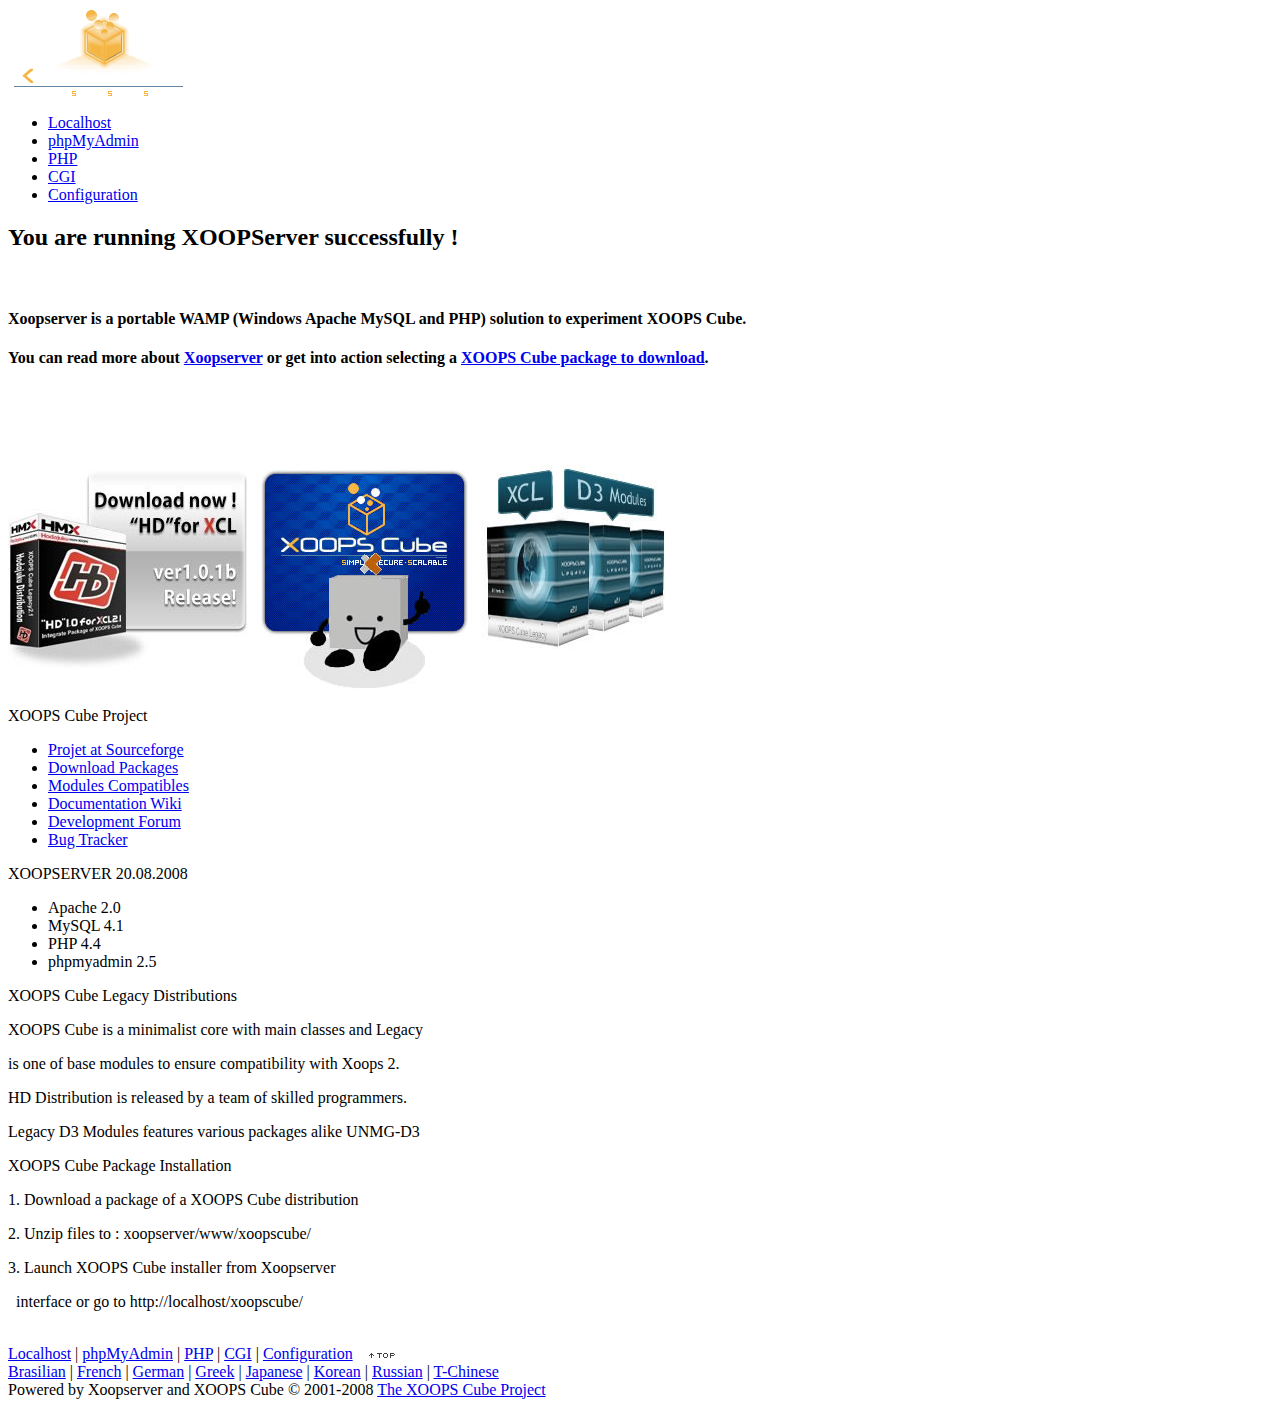
<file: home/admin/WWW/index.html>
<!DOCTYPE html PUBLIC "-//W3C//DTD XHTML 1.0 Transitional//EN" "http://www.w3.org/TR/xhtml1/DTD/xhtml1-transitional.dtd">
<html xmlns="http://www.w3.org/1999/xhtml" xml:lang="en" lang="en">
<head>
<meta http-equiv="content-style-type" content="text/css" />
<meta http-equiv="content-script-type" content="text/javascript" />
<meta http-equiv="content-language" content="en" />
<meta name="robots" content="all" />
<meta name="keywords" content="XOOPS Cube" />
<meta name="description" content="XOOPS Cube" />
<meta name="rating" content="general" />
<meta name="author" content="Nuno Luciano" />
<meta name="copyright" content="XOOPS Cube 2008" />
<meta name="generator" content="XOOPS Cube" />
<title>XOOPS Cube Project</title>
<link rel="stylesheet" type="text/css" media="screen" href="http://localhost/a/style.css" />

</head>
<body>
<div id="layout">
<a name="top" id="top"></a>
<span class="headerlogo"><a href="http://localhost/"><img src="images/logo.png" alt="XOOPS Cube :: XOOPSERVER" /></a></span>

<div class="headerbar">
<ul id="navigation">
<li><a href="http://localhost/"><span>Localhost</span></a></li>
<li><a href="http://localhost/a/phpmyadmin/"><span>phpMyAdmin</span></a></li>
<li><a href="http://localhost/a/phpenv.php"><span>PHP</span></a></li>
<li><a href="http://localhost/a-cgi/cgienv.cgi"><span>CGI</span></a></li>
<li><a href="http://localhost/a/xoopscnf.php"><span>Configuration</span></a></li>
</ul>
<div class="floatClear"></div>
</div>


<div id="container"  class="clearfix">
   
   
<div id="main2columns">

<div id="content">


<h2>You are running XOOPServer successfully !</h2>
<br />
<h4>Xoopserver is a portable WAMP (Windows Apache MySQL and PHP) solution to experiment XOOPS Cube.</h4>
<h4>You can read more about <a href="http://xoopserver.com">Xoopserver</a> or get into action selecting a <a href="http://xoopscube.org">XOOPS Cube package to download</a>.</h4>
<p>&nbsp;</p>
<br />
<p><img src="images/hd.jpg" alt="hd " width="241" height="222" /><img src="images/xc_legacy.jpg" alt="legacy" width="232" height="222" /><img src="images/xcl_d3_modules.jpg" alt="d3" width="200" height="234" /></p>
</div>
</div>

<div id="side">
         <div class="leftblock">
        <div class="leftblockTitle">XOOPS Cube Project</div>
        <div class="leftblockContent"><ul id="projectLinks">
<li><a class="Project" href="http://sourceforge.net/projects/xoopscube/" title="Project Homepage">Projet at Sourceforge</a></li>
<li><a  class="Download" href="http://sourceforge.net/project/showfiles.php?group_id=159211" title="Download">Download Packages</a></li>
<li><a class="Modules" href="http://xoopscube.org/">Modules Compatibles</a></li>
<li><a class="Doc" href="http://xoopscube.wiki.sourceforge.net/" title="Documentation">Documentation Wiki</a></li>

        <li><a class="Forum" href="http://sourceforge.net/forum/?group_id=159211" title="Forums">Development Forum</a></li>
<li><a class="Tracker" href="http://sourceforge.net/tracker/?group_id=159211" title="Tracker">Bug Tracker</a></li>		
</ul></div>
    </div>
<div class="leftblockTitle">XOOPSERVER 20.08.2008</div>
<div class="leftblockContent">
	<ul>
	<li>Apache 2.0</li>
    <li>MySQL 4.1</li>
    <li>PHP 4.4</li>
    <li>phpmyadmin 2.5</li>
    </ul>
</div>
</div>


</div>

</div>
<div id="centerBlocks">
<div id="centerBlocksContainer">
<div class="centerLcolumn">
<div class="centerLblock">
<div class="centerLblockTitle">XOOPS Cube Legacy Distributions</div>
<div class="centerLblockContent">
<p>XOOPS Cube is a minimalist core with main classes and Legacy </p>
<p>is one of base modules to ensure compatibility with Xoops 2.</p>
<p>HD Distribution is released by a team of skilled  programmers.</p>
<p>Legacy D3 Modules features various packages alike UNMG-D3</p>
</div>
</div>
</div>
<div class="centerRcolumn">
<div class="centerRblock">
<div class="centerRblockTitle">XOOPS Cube Package Installation</div>
<div class="centerRblockContent">
<p>1. Download a package of a XOOPS Cube distribution</p>
<p>2. Unzip files to : xoopserver/www/xoopscube/</p>
<p>3. Launch XOOPS Cube installer from Xoopserver</p>
<p>&nbsp; interface or go to http://localhost/xoopscube/</p>
</div>
</div>
</div>
<div class="floatClear" /></div>
</div> 


<br class="floatClear" />
<div id="footerbar"><a href="http://localhost/">Localhost</a> | <a href="http://localhost/">phpMyAdmin</a> | <a href="http://localhost/a/phpenv.php">PHP</a> | <a href="http://localhost/a-cgi/cgienv.cgi">CGI</a> | <a href="http://localhost/a/xoopscnf.php">Configuration</a><span><a href="#top"><img src="images/top.gif" alt="top" title="top" hspace="15" /></a></span> <br />
<a href="http://xoopscube.com.br/">Brasilian</a> | <a href="http://xoopscube.fr/">French</a> | <a href="http://www.xoopscube.de/">German</a> | <a href="http://www.xoopscube.gr/">Greek</a> | <a href="http://xoopscube.jp/">Japanese</a> | <a href="http://www.xoops.ne.kr/xoopscube/">Korean</a> | <a href="http://www.xoopscube.ru/">Russian</a> | <a href="http://www.xoopscube.tw/">T-Chinese</a><br />
Powered by Xoopserver and XOOPS Cube &copy; 2001-2008 <a href="http://xoopscube.sourceforge.net/" target="_blank">The XOOPS Cube Project</a>
</div>
</body>
</html>
</file>
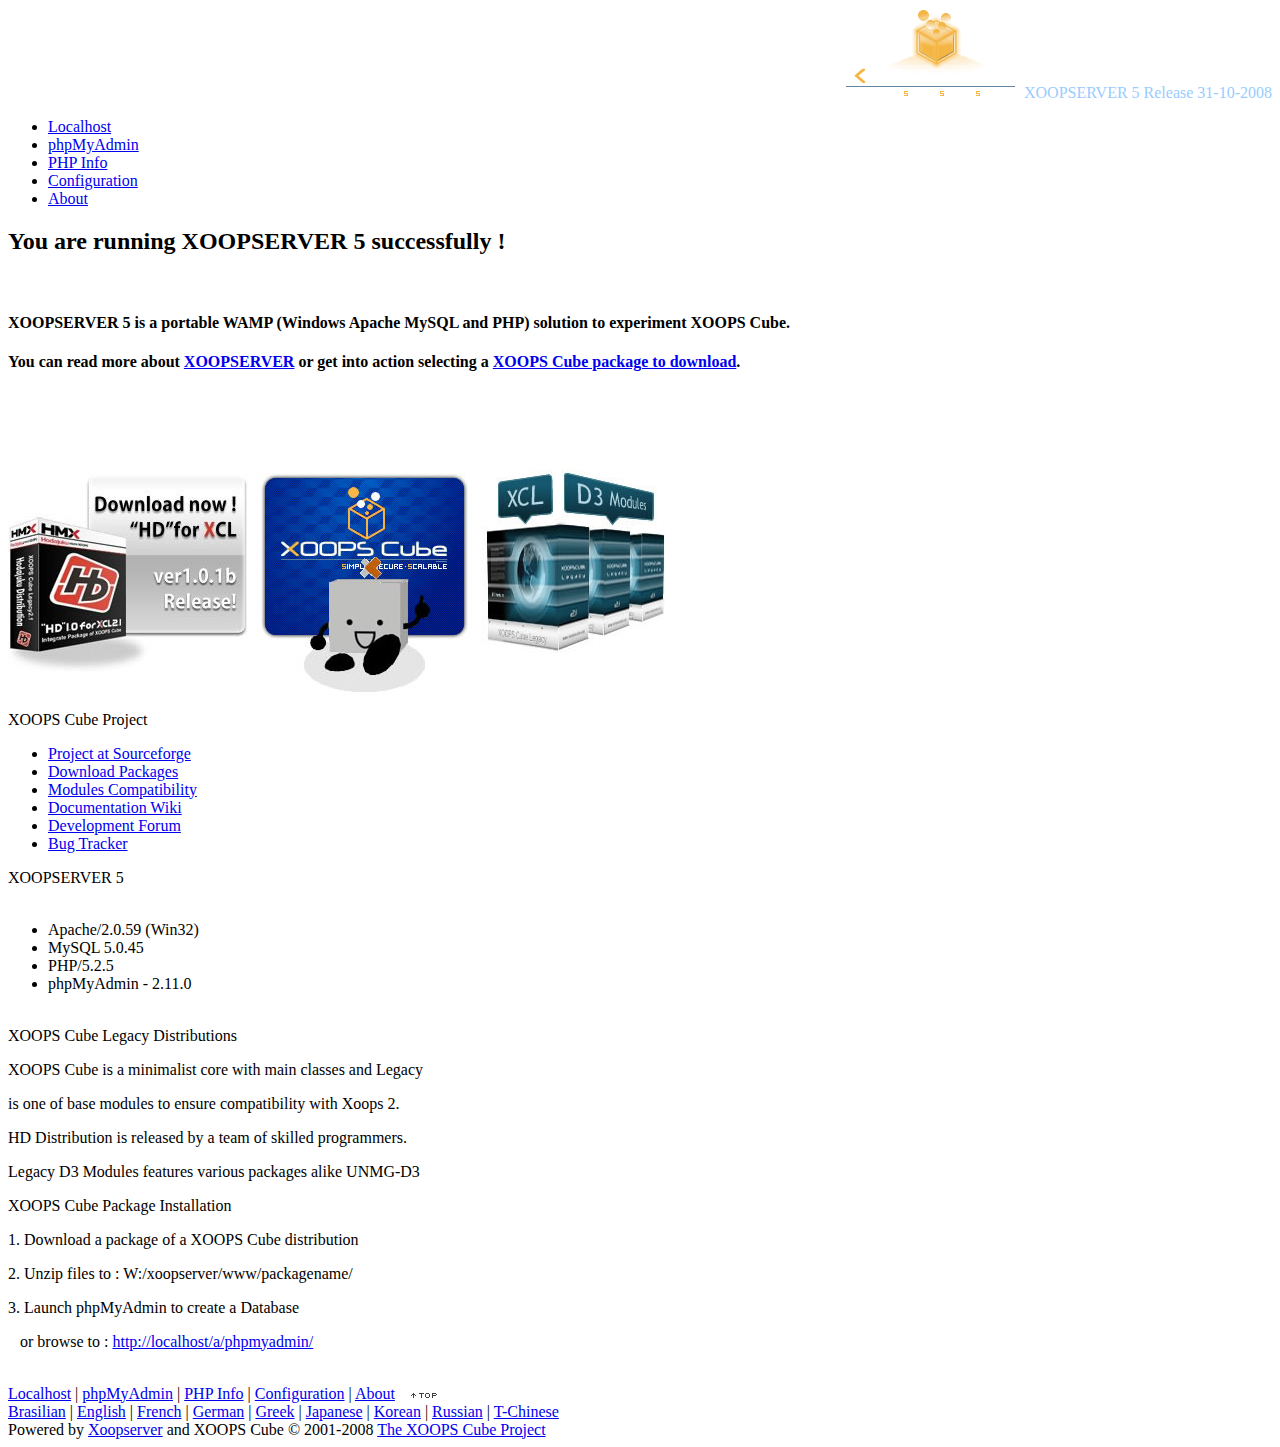
<file: home/admin/www/index.html>
<!DOCTYPE html PUBLIC "-//W3C//DTD XHTML 1.0 Transitional//EN" "http://www.w3.org/TR/xhtml1/DTD/xhtml1-transitional.dtd">
<html xmlns="http://www.w3.org/1999/xhtml" xml:lang="en" lang="en">
<head>
<meta http-equiv="content-style-type" content="text/css" />
<meta http-equiv="content-script-type" content="text/javascript" />
<meta http-equiv="content-language" content="en" />
<meta name="robots" content="all" />
<meta name="keywords" content="XOOPS Cube" />
<meta name="description" content="XOOPS Cube" />
<meta name="rating" content="general" />
<meta name="author" content="Nuno Luciano" />
<meta name="copyright" content="XOOPS Cube 2008" />
<meta name="generator" content="XOOPS Cube" />
<!--
	XOOPS Cube :: XOOPSERVER 5
	Nuno Luciano aka da/gigamaster
	http://xoopserver.com
	31-10-2008
-->
<title>XOOPS Cube :: XOOPSERVER 5</title>
<link rel="stylesheet" type="text/css" media="screen" href="http://localhost/a/style.css" />
</head>
<body>
<div id="layout">
<a name="top" id="top"></a>
<div id="header" style="text-align:right; color:#99CCFF;">
<span class="headerlogo"><a href="http://localhost/"><img src="images/logo.png" alt="XOOPS Cube :: XOOPSERVER" /></a></span>
<span class="version">XOOPSERVER 5 Release 31-10-2008</span>
</div>
<div class="headerbar">
<ul id="navigation">
<li><a href="http://localhost/"><span>Localhost</span></a></li>
<li><a href="http://localhost/a/phpmyadmin/"><span>phpMyAdmin</span></a></li>
<li><a href="http://localhost/a/phpenv.php"><span>PHP Info</span></a></li>
<li><a href="http://localhost/cgi-bin/cgienv.cgi"><span>Configuration</span></a></li>
<li><a href="http://localhost/a/readme.html"><span>About</span></a></li>
</ul>
<div class="floatClear"></div>
</div>
<div id="container"  class="clearfix">
<div id="main2columns">
<div id="content">
<h2>You are running XOOPSERVER 5 successfully !</h2>
<br />
<h4>XOOPSERVER 5 is a portable WAMP (Windows Apache MySQL and PHP) solution to experiment XOOPS Cube.</h4>
<h4>You can read more about <a href="http://xoopserver.com">XOOPSERVER</a> or get into action selecting a <a href="http://xoopscube.org">XOOPS Cube package to download</a>.</h4>
<p>&nbsp;</p>
<br />
<p><img src="images/hd.jpg" alt="hd " width="241" height="222" /><img src="images/xc_legacy.jpg" alt="legacy" width="232" height="222" /><img src="images/xcl_d3_modules.jpg" alt="d3" width="200" height="234" /></p>
</div>
</div>
<div id="side">
<div class="leftblock">
<div class="leftblockTitle">XOOPS Cube Project</div>
<div class="leftblockContent">
<ul id="projectLinks">
<li><a class="Project" href="http://sourceforge.net/projects/xoopscube/" title="Project Homepage">Project at Sourceforge</a></li>
<li><a  class="Download" href="http://sourceforge.net/project/showfiles.php?group_id=159211" title="Download">Download Packages</a></li>
<li><a class="Modules" href="http://xoopscube.org/">Modules Compatibility</a></li>
<li><a class="Doc" href="http://xoopscube.wiki.sourceforge.net/" title="Documentation">Documentation Wiki</a></li>
<li><a class="Forum" href="http://sourceforge.net/forum/?group_id=159211" title="Forums">Development Forum</a></li>
<li><a class="Tracker" href="http://sourceforge.net/tracker/?group_id=159211" title="Tracker">Bug Tracker</a></li>		
</ul>
</div>
</div>
<div class="leftblockTitle">XOOPSERVER 5</div>
<div class="leftblockContent">
<br />
<ul>
<li>Apache/2.0.59 (Win32)</li>
<li>MySQL 5.0.45</li>
<li>PHP/5.2.5</li>
<li>phpMyAdmin - 2.11.0</li>
</ul>
<br />
</div>
</div>
</div>
</div>
<div id="centerBlocks">
<div id="centerBlocksContainer">
<div class="centerLcolumn">
<div class="centerLblock">
<div class="centerLblockTitle">XOOPS Cube Legacy Distributions</div>
<div class="centerLblockContent">
<p>XOOPS Cube is a minimalist core with main classes and Legacy </p>
<p>is one of base modules to ensure compatibility with Xoops 2.</p>
<p>HD Distribution is released by a team of skilled  programmers.</p>
<p>Legacy D3 Modules features various packages alike UNMG-D3</p>
</div>
</div>
</div>
<div class="centerRcolumn">
<div class="centerRblock">
<div class="centerRblockTitle">XOOPS Cube Package Installation</div>
<div class="centerRblockContent">
<p>1. Download a package of a XOOPS Cube distribution</p>
<p>2. Unzip files to : W:/xoopserver/www/packagename/</p>
<p>3. Launch phpMyAdmin to create a Database</p>
<p>&nbsp;&nbsp;&nbsp;or browse to : <a href="http://localhost/a/phpmyadmin/">http://localhost/a/phpmyadmin/</a></p>
</div>
</div>
</div>
<div class="floatClear" /></div>
</div> 
<br class="floatClear" />
<div id="footerbar"><a href="http://localhost/">Localhost</a> | <a href="http://localhost/">phpMyAdmin</a> | <a href="http://localhost/a/phpenv.php">PHP Info</a> | <a href="http://localhost/cgi-bin/cgienv.cgi">Configuration</a> | <a href="http://localhost/phpinfo/">About</a><span><a href="#top"><img src="images/top.gif" alt="top" title="top" hspace="15" /></a></span> <br />
<a href="http://xoopscube.com.br/">Brasilian</a> | <a href="http://xoopscube.org/">English</a> | <a href="http://xoopscube.fr/">French</a> | <a href="http://www.xoopscube.de/">German</a> | <a href="http://www.xoopscube.gr/">Greek</a> | <a href="http://xoopscube.jp/">Japanese</a> | <a href="http://www.xoops.ne.kr/xoopscube/">Korean</a> | <a href="http://www.xoopscube.ru/">Russian</a> | <a href="http://www.xoopscube.tw/">T-Chinese</a><br />
Powered by <a href="http://xoopserver.com" target="_blank">Xoopserver</a> and XOOPS Cube &copy; 2001-2008 <a href="http://xoopscube.sourceforge.net/" target="_blank">The XOOPS Cube Project</a>
</div>
</body>
</html>
</file>
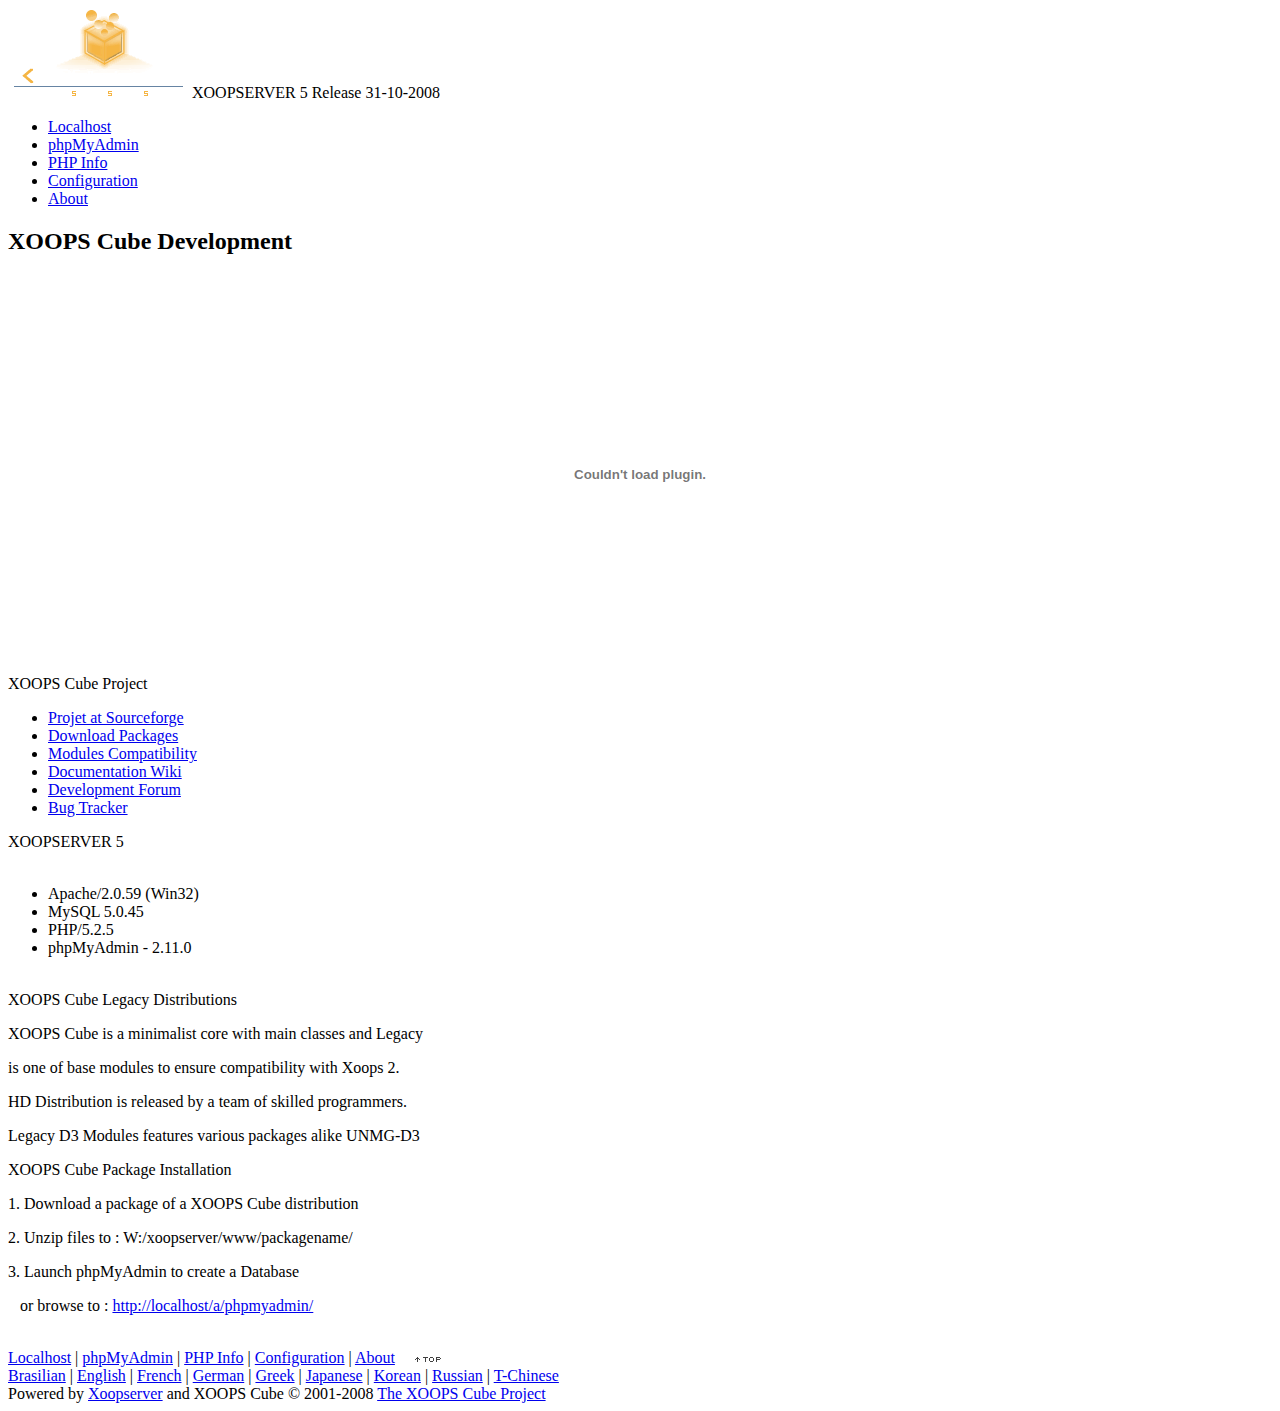
<file: home/admin/www/readme.html>
<!DOCTYPE html PUBLIC "-//W3C//DTD XHTML 1.0 Transitional//EN" "http://www.w3.org/TR/xhtml1/DTD/xhtml1-transitional.dtd">
<html xmlns="http://www.w3.org/1999/xhtml" xml:lang="en" lang="en">
<head>
<meta http-equiv="content-style-type" content="text/css" />
<meta http-equiv="content-script-type" content="text/javascript" />
<meta http-equiv="content-language" content="en" />
<meta name="robots" content="all" />
<meta name="keywords" content="XOOPS Cube" />
<meta name="description" content="XOOPS Cube" />
<meta name="rating" content="general" />
<meta name="author" content="Nuno Luciano" />
<meta name="copyright" content="XOOPS Cube 2008" />
<meta name="generator" content="XOOPS Cube" />
<title>XOOPS Cube :: XOOPSERVER 5</title>
<link rel="stylesheet" type="text/css" media="screen" href="http://localhost/a/style.css" />
<!--[if IE]>
<style type="text/css"> 
#side{ width: 240px;}
#content {width:690px;}
#container { zoom: 1; padding-top: 10px; }
.centerCcolumn { zoom: 1;}
input {
border-width: expression(this.type=="submit" ?'1px':'');
border-style: expression(this.type=="submit" ?'outset':''); <br>
border-color: expression(this.type=="submit" ?'#ccc #666 #666 #ccc':'');
font-family: expression(this.type=="submit" ?'verdana arial':'');
font-size: expression(this.type=="submit" ?'11px':'');
font-weight: expression(this.type=="submit" ?'bold':'');
color: expression(this.type=="submit" ?'#444':'');
background-color: expression(this.type=="submit" ?'#f4f4f4':'');
cursor: expression(this.type=="submit" ?'hand':'');
}
</style>
<![endif]-->
<!--
	XOOPS Cube :: XOOPSERVER 5
	Nuno Luciano aka da/gigamaster
	http://xoopserver.com
	31-10-2008
-->
</head>
<body>
<div id="layout">
<a name="top" id="top"></a>
<div id="header">
<span class="headerlogo"><a href="http://localhost/"><img src="images/logo.png" alt="XOOPS Cube :: XOOPSERVER" /></a></span>
<span class="version">XOOPSERVER 5 Release 31-10-2008</span>
</div>
<div class="headerbar">
<ul id="navigation">
<li><a href="http://localhost/"><span>Localhost</span></a></li>
<li><a href="http://localhost/a/phpmyadmin/"><span>phpMyAdmin</span></a></li>
<li><a href="http://localhost/a/phpenv.php"><span>PHP Info</span></a></li>
<li><a href="http://localhost/cgi-bin/cgienv.cgi"><span>Configuration</span></a></li>
<li><a href="http://localhost/a/readme.html"><span>About</span></a></li>
</ul>
<div class="floatClear"></div>
</div>
<div id="container"  class="clearfix">
<div id="main2columns">
<div id="content">
<h2>XOOPS Cube Development</h2>
<object codebase="http://download.macromedia.com/pub/shockwave/cabs/flash/swflash.cab#version=9,0,0,0" id="doc_996852974976592" name="doc_996852974976592" classid="clsid:d27cdb6e-ae6d-11cf-96b8-444553540000" align="middle" height="400" width="100%">
<param name="movie" value="plugins/ScribdViewer.swf?document_id=903814&amp;access_key=key-18jqi4lpk3pg4gxji42n&amp;page=&amp;version=1&amp;auto_size=true">
<param name="quality" value="high">
<param name="play" value="true">
<param name="loop" value="true">
<param name="scale" value="showall">
<param name="wmode" value="opaque">
<param name="devicefont" value="false">
<param name="bgcolor" value="#ffffff">
<param name="menu" value="true">
<param name="allowFullScreen" value="true">
<param name="allowScriptAccess" value="always">
<param name="salign" value="">
<embed src="plugins/ScribdViewer.swf?document_id=903814&amp;access_key=key-18jqi4lpk3pg4gxji42n&amp;page=&amp;version=1&amp;auto_size=true" quality="high" pluginspage="http://www.macromedia.com/go/getflashplayer" play="true" loop="true" scale="showall" wmode="opaque" devicefont="false" bgcolor="#ffffff" name="doc_996852974976592_object" menu="true" allowfullscreen="true" allowscriptaccess="always" salign="" type="application/x-shockwave-flash" align="middle" height="400" width="100%">
</object>
</div>
</div>
<div id="side">
<div class="leftblock">
<div class="leftblockTitle">XOOPS Cube Project</div>
<div class="leftblockContent">
<ul id="projectLinks">
<li><a class="Project" href="http://sourceforge.net/projects/xoopscube/" title="Project Homepage">Projet at Sourceforge</a></li>
<li><a  class="Download" href="http://sourceforge.net/project/showfiles.php?group_id=159211" title="Download">Download Packages</a></li>
<li><a class="Modules" href="http://xoopscube.org/">Modules Compatibility</a></li>
<li><a class="Doc" href="http://xoopscube.wiki.sourceforge.net/" title="Documentation">Documentation Wiki</a></li>
<li><a class="Forum" href="http://sourceforge.net/forum/?group_id=159211" title="Forums">Development Forum</a></li>
<li><a class="Tracker" href="http://sourceforge.net/tracker/?group_id=159211" title="Tracker">Bug Tracker</a></li>		
</ul>
</div>
</div>
<div class="leftblockTitle">XOOPSERVER 5</div>
<div class="leftblockContent">
<br />
<ul>
<li>Apache/2.0.59 (Win32)</li>
<li>MySQL 5.0.45</li>
<li>PHP/5.2.5</li>
<li>phpMyAdmin - 2.11.0</li>
</ul>
<br />
</div>
</div>
</div>
</div>
<div id="centerBlocks">
<div id="centerBlocksContainer">
<div class="centerLcolumn">
<div class="centerLblock">
<div class="centerLblockTitle">XOOPS Cube Legacy Distributions</div>
<div class="centerLblockContent">
<p>XOOPS Cube is a minimalist core with main classes and Legacy </p>
<p>is one of base modules to ensure compatibility with Xoops 2.</p>
<p>HD Distribution is released by a team of skilled  programmers.</p>
<p>Legacy D3 Modules features various packages alike UNMG-D3</p>
</div>
</div>
</div>
<div class="centerRcolumn">
<div class="centerRblock">
<div class="centerRblockTitle">XOOPS Cube Package Installation</div>
<div class="centerRblockContent">
<p>1. Download a package of a XOOPS Cube distribution</p>
<p>2. Unzip files to : W:/xoopserver/www/packagename/</p>
<p>3. Launch phpMyAdmin to create a Database</p>
<p>&nbsp;&nbsp;&nbsp;or browse to : <a href="http://localhost/a/phpmyadmin/">http://localhost/a/phpmyadmin/</a></p>
</div>
</div>
</div>
<div class="floatClear" /></div>
</div> 
<br class="floatClear" />
<div id="footerbar"><a href="http://localhost/">Localhost</a> | <a href="http://localhost/">phpMyAdmin</a> | <a href="http://localhost/a/phpenv.php">PHP Info</a> | <a href="http://localhost/cgi-bin/cgienv.cgi">Configuration</a> | <a href="http://localhost/a/readme.html">About</a> <span><a href="#top"><img src="images/top.gif" alt="top" title="top" hspace="15" /></a></span><br />
<a href="http://xoopscube.com.br/">Brasilian</a> | <a href="http://xoopscube.org/">English</a> | <a href="http://xoopscube.fr/">French</a> | <a href="http://www.xoopscube.de/">German</a> | <a href="http://www.xoopscube.gr/">Greek</a> | <a href="http://xoopscube.jp/">Japanese</a> | <a href="http://www.xoops.ne.kr/xoopscube/">Korean</a> | <a href="http://www.xoopscube.ru/">Russian</a> | <a href="http://www.xoopscube.tw/">T-Chinese</a><br />
Powered by <a href="http://xoopserver.com" target="_blank">Xoopserver</a> and XOOPS Cube &copy; 2001-2008 <a href="http://xoopscube.sourceforge.net/" target="_blank">The XOOPS Cube Project</a>
</div>
</body>
</html>
</file>
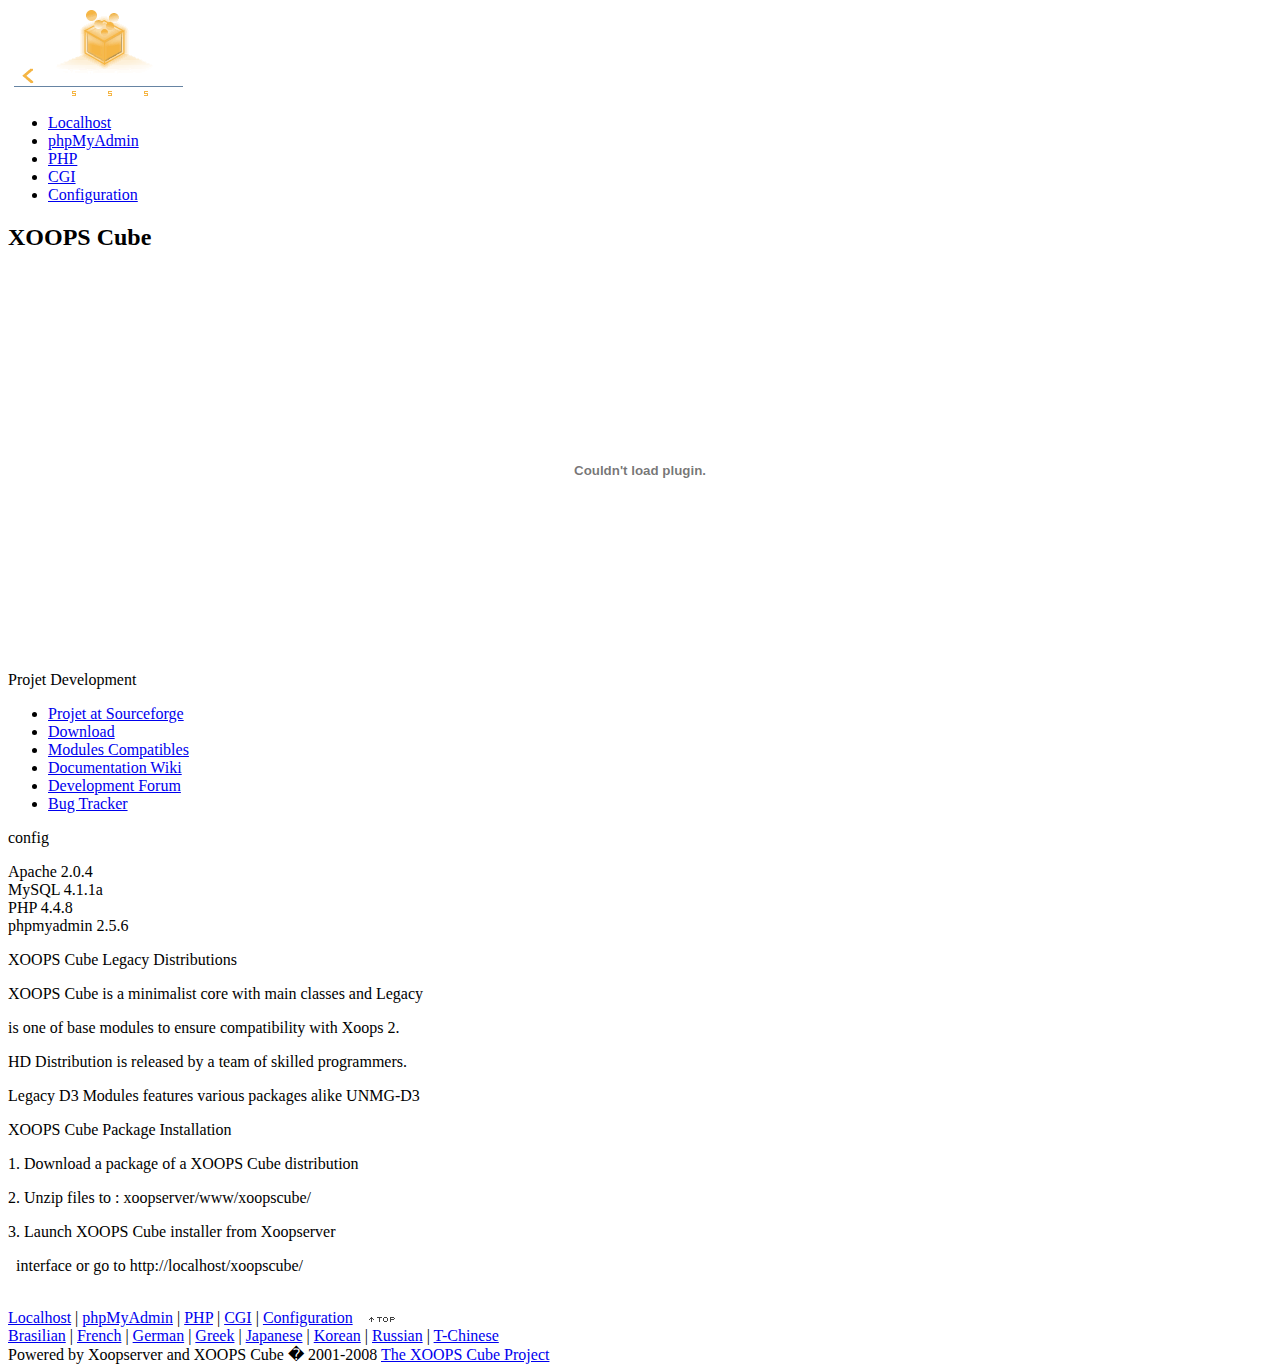
<file: home/admin/WWW/readme.html>
<!DOCTYPE html PUBLIC "-//W3C//DTD XHTML 1.0 Transitional//EN" "http://www.w3.org/TR/xhtml1/DTD/xhtml1-transitional.dtd">
<html xmlns="http://www.w3.org/1999/xhtml" xml:lang="en" lang="en">
<head>
<meta http-equiv="content-style-type" content="text/css" />
<meta http-equiv="content-script-type" content="text/javascript" />
<meta http-equiv="content-language" content="en" />
<meta name="robots" content="all" />
<meta name="keywords" content="XOOPS Cube" />
<meta name="description" content="XOOPS Cube" />
<meta name="rating" content="general" />
<meta name="author" content="Nuno Luciano" />
<meta name="copyright" content="XOOPS Cube 2008" />
<meta name="generator" content="XOOPS Cube" />
<title>XOOPS Cube Project :: Read Me</title>
<link rel="stylesheet" type="text/css" media="screen" href="http://localhost/a/style.css" />
<style>
// xoops

/* CSS */

</style>

<!--[if IE]>
<style type="text/css"> 
    #side{ width: 240px;}
    #content {width:690px;}
    #container { zoom: 1; padding-top: 10px; }
    .centerCcolumn { zoom: 1;}
    input {
    border-width: expression(this.type=="submit" ?'1px':'');
    border-style: expression(this.type=="submit" ?'outset':''); <br>
    border-color: expression(this.type=="submit" ?'#ccc #666 #666 #ccc':'');
    font-family: expression(this.type=="submit" ?'verdana arial':'');
    font-size: expression(this.type=="submit" ?'11px':'');
    font-weight: expression(this.type=="submit" ?'bold':'');
    color: expression(this.type=="submit" ?'#444':'');
    background-color: expression(this.type=="submit" ?'#f4f4f4':'');
    cursor: expression(this.type=="submit" ?'hand':'');
    }
</style>
<![endif]-->
</head>
<body>
<div id="layout">
<a name="top" id="top"></a>
<span class="headerlogo"><a href="http://localhost/"><img src="images/logo.png" alt="XOOPS Cube :: XOOPSERVER" /></a></span>
<div id="header"> 

<!--    <div class="headersearch">
    <form action="" method="get">
    <input type="text" name="query" size="22" class="headerSearchField" />
    <input type="hidden" name="action" value="results" />
    <button name="submit" type="submit" value="search" accesskey="F">Search</button>
    </form>
    </div> -->

</div>
<div class="headerbar">
<ul id="navigation">
<li><a href="http://localhost/"><span>Localhost</span></a></li>
<li><a href="http://localhost/a/phpmyadmin/"><span>phpMyAdmin</span></a></li>
<li><a href="http://localhost/a/phpenv.php"><span>PHP</span></a></li>
<li><a href="http://localhost/a-cgi/cgienv.cgi"><span>CGI</span></a></li>
<li><a href="http://localhost/a/xoopscnf.php"><span>Configuration</span></a></li>
</ul>
<div class="floatClear"></div>
</div>


<div id="container"  class="clearfix">
   
   
<div id="main2columns">

<div id="content">


<h2>XOOPS Cube</h2>

<object codebase="http://download.macromedia.com/pub/shockwave/cabs/flash/swflash.cab#version=9,0,0,0" id="doc_996852974976592" name="doc_996852974976592" classid="clsid:d27cdb6e-ae6d-11cf-96b8-444553540000" align="middle" height="400" width="100%">		

<param name="movie" value="plugins/ScribdViewer.swf?document_id=903814&amp;access_key=key-18jqi4lpk3pg4gxji42n&amp;page=&amp;version=1&amp;auto_size=true">
<param name="quality" value="high">
<param name="play" value="true">
<param name="loop" value="true">
<param name="scale" value="showall">
<param name="wmode" value="opaque">
<param name="devicefont" value="false">
<param name="bgcolor" value="#ffffff">
<param name="menu" value="true">
<param name="allowFullScreen" value="true">
<param name="allowScriptAccess" value="always">
<param name="salign" value="">

<embed src="plugins/ScribdViewer.swf?document_id=903814&amp;access_key=key-18jqi4lpk3pg4gxji42n&amp;page=&amp;version=1&amp;auto_size=true" quality="high" pluginspage="http://www.macromedia.com/go/getflashplayer" play="true" loop="true" scale="showall" wmode="opaque" devicefont="false" bgcolor="#ffffff" name="doc_996852974976592_object" menu="true" allowfullscreen="true" allowscriptaccess="always" salign="" type="application/x-shockwave-flash" align="middle" height="400" width="100%">

</object>

</div>

</div>

<div id="side">
         <div class="leftblock">
        <div class="leftblockTitle">Projet Development</div>
        <div class="leftblockContent"><ul id="projectLinks">
<li><a class="Project" href="http://sourceforge.net/projects/xoopscube/" title="Project Homepage">Projet at Sourceforge</a></li>
<li><a  class="Download" href="http://sourceforge.net/project/showfiles.php?group_id=159211" title="Download">Download</a></li>
<li><a class="Modules" href="http://xoopscube.org/">Modules Compatibles</a></li>
<li><a class="Doc" href="http://xoopscube.wiki.sourceforge.net/" title="Documentation">Documentation Wiki</a></li>

        <li><a class="Forum" href="http://sourceforge.net/forum/?group_id=159211" title="Forums">Development Forum</a></li>
<li><a class="Tracker" href="http://sourceforge.net/tracker/?group_id=159211" title="Tracker">Bug Tracker</a></li>		
</ul></div>
    </div>
<div class="leftblockTitle">config</div>
<div class="leftblockContent"><p>Apache 2.0.4<br />
  MySQL 4.1.1a<br />
PHP 4.4.8<br />
phpmyadmin 2.5.6<br /></p>
</div>
</div>


</div>

</div>
<div id="centerBlocks">
<div id="centerBlocksContainer">
<div class="centerLcolumn">
<div class="centerLblock">
<div class="centerLblockTitle">XOOPS Cube Legacy Distributions</div>
<div class="centerLblockContent">
<p>XOOPS Cube is a minimalist core with main classes and Legacy </p>
<p>is one of base modules to ensure compatibility with Xoops 2.</p>
<p>HD Distribution is released by a team of skilled  programmers.</p>
<p>Legacy D3 Modules features various packages alike UNMG-D3</p>
</div>
</div>
</div>
<div class="centerRcolumn">
<div class="centerRblock">
<div class="centerRblockTitle">XOOPS Cube Package Installation</div>
<div class="centerRblockContent">
<p>1. Download a package of a XOOPS Cube distribution</p>
<p>2. Unzip files to : xoopserver/www/xoopscube/</p>
<p>3. Launch XOOPS Cube installer from Xoopserver</p>
<p>&nbsp; interface or go to http://localhost/xoopscube/</p>
</div>
</div>
</div>
<div class="floatClear" /></div>
</div> 


<br class="floatClear" />
<div id="footerbar"><a href="http://localhost/">Localhost</a> | <a href="http://localhost/">phpMyAdmin</a> | <a href="http://localhost/a/phpenv.php">PHP</a> | <a href="http://localhost/a-cgi/cgienv.cgi">CGI</a> | <a href="http://localhost/a/xoopscnf.php">Configuration</a><span><a href="#top"><img src="images/top.gif" alt="top" title="top" hspace="15" /></a></span> <br />
<a href="http://xoopscube.com.br/">Brasilian</a> | <a href="http://xoopscube.fr/">French</a> | <a href="http://www.xoopscube.de/">German</a> | <a href="http://www.xoopscube.gr/">Greek</a> | <a href="http://xoopscube.jp/">Japanese</a> | <a href="http://www.xoops.ne.kr/xoopscube/">Korean</a> | <a href="http://www.xoopscube.ru/">Russian</a> | <a href="http://www.xoopscube.tw/">T-Chinese</a><br />
Powered by Xoopserver and XOOPS Cube � 2001-2008 <a href="http://xoopscube.sourceforge.net/" target="_blank">The XOOPS Cube Project</a>
</div>
</body>
</html>
</file>
